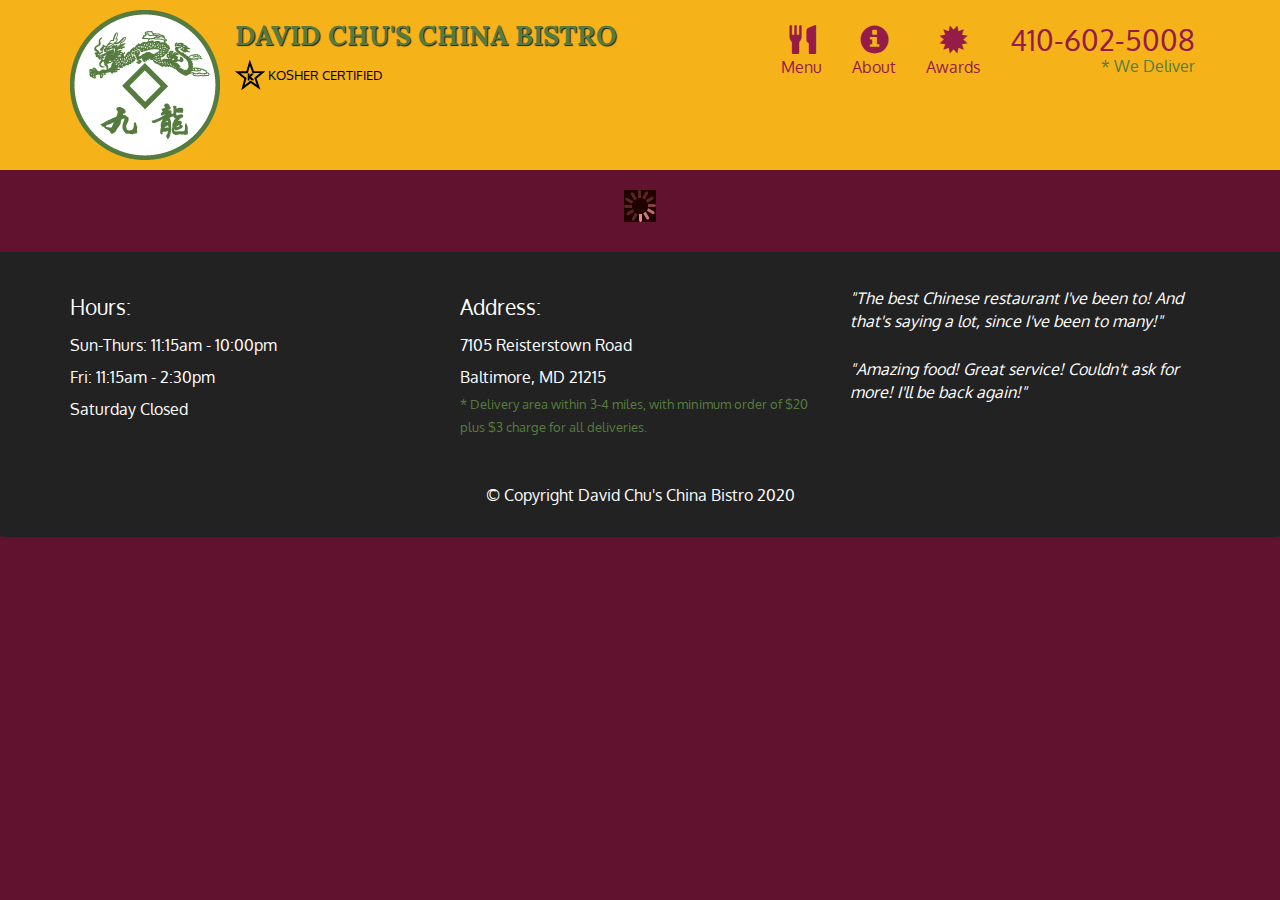
<file: index.html>
<!DOCTYPE html>
<html lang="en">
<head>
  <meta charset="utf-8">
  <meta http-equiv="X-UA-Compatible" content="IE=edge">
  <meta name="viewport" content="width=device-width, initial-scale=1">
  <title>David Chu's China Bistro</title>
  <link rel="stylesheet" href="css/bootstrap.min.css">
  <link rel="stylesheet" href="css/styles.css">
  <link href="https://fonts.googleapis.com/css2?family=Oxygen:wght@300;400;700&display=swap" rel="stylesheet" type='text/css'>
  <link href="https://fonts.googleapis.com/css2?family=Lora&display=swap" rel="stylesheet" type='text/css'>
</head>
<body>
  <header>
    <nav id="header-nav" class="navbar navbar-default">
      <div class="container">
        <div class="navbar-header">
          <a href="index.html" class="pull-left visible-md visible-lg">
            <div id="logo-img"></div>
          </a>

          <div class="navbar-brand">
            <a href="index.html"><h1>David Chu's China Bistro</h1></a>
            <p>
              <img src="images/star-k-logo.png" alt="Kosher certification">
              <span>Kosher Certified</span>
            </p>
          </div>

          <button id="navbarToggle" type="button" class="navbar-toggle collapsed" data-toggle="collapse" data-target="#collapsable-nav" aria-expanded="false">
            <span class="sr-only">Toggle navigation</span>
            <span class="icon-bar"></span>
            <span class="icon-bar"></span>
            <span class="icon-bar"></span>
          </button>
        </div>

        <div id="collapsable-nav" class="collapse navbar-collapse">
          <ul id="nav-list" class="nav navbar-nav navbar-right">
            <li id="navHomeButton" class="visible-xs active">
              <a href="index.html">
                <span class="glyphicon glyphicon-home"></span> Home</a>
            </li>
            <li id="navMenuButton">
              <a href="#" onclick="$dc.loadMenuCategories();">
                <span class="glyphicon glyphicon-cutlery"></span><br class="hidden-xs"> Menu</a>
            </li>
            <li>
              <a href="#">
                <span class="glyphicon glyphicon-info-sign"></span><br class="hidden-xs"> About</a>
            </li>
            <li>
              <a href="#">
                <span class="glyphicon glyphicon-certificate"></span><br class="hidden-xs"> Awards</a>
            </li>
            <li id="phone" class="hidden-xs">
              <a href="tel:410-602-5008">
                <span>410-602-5008</span></a><div>* We Deliver</div>
            </li>
          </ul><!-- #nav-list -->
        </div><!-- .collapse .navbar-collapse -->
      </div><!-- .container -->
    </nav><!-- #header-nav -->
  </header>

  <div id="call-btn" class="visible-xs">
    <a class="btn" href="tel:410-602-5008">
    <span class="glyphicon glyphicon-earphone"></span>
    410-602-5008
    </a>
  </div>
  <div id="xs-deliver" class="text-center visible-xs">* We Deliver</div>

  <div id="main-content" class="container"></div>

  <footer class="panel-footer">
    <div class="container">
      <div class="row">
        <section id="hours" class="col-sm-4">
          <span>Hours:</span><br>
          Sun-Thurs: 11:15am - 10:00pm<br>
          Fri: 11:15am - 2:30pm<br>
          Saturday Closed
          <hr class="visible-xs">
        </section>
        <section id="address" class="col-sm-4">
          <span>Address:</span><br>
          7105 Reisterstown Road<br>
          Baltimore, MD 21215
          <p>* Delivery area within 3-4 miles, with minimum order of $20 plus $3 charge for all deliveries.</p>
          <hr class="visible-xs">
        </section>
        <section id="testimonials" class="col-sm-4">
          <p>"The best Chinese restaurant I've been to! And that's saying a lot, since I've been to many!"</p>
          <p>"Amazing food! Great service! Couldn't ask for more! I'll be back again!"</p>
        </section>
      </div>
      <div class="text-center">&copy; Copyright David Chu's China Bistro 2020</div>
    </div>
  </footer>

  <!-- jQuery (Bootstrap JS plugins depend on it) -->
  <script src="js/jquery-3.5.1.min.js"></script>
  <script src="js/bootstrap.min.js"></script>
  <script src="js/ajax-utils.js"></script>
  <script src="js/script.js"></script>
</body>
</html>
</file>
<file: css/styles.css>
body {
  font-size: 16px;
  color: #fff;
  background-color: #61122f;
  font-family: 'Oxygen', sans-serif;
}

/** HEADER **/
#header-nav {
  background-color: #f6b319;
  border-radius: 0;
  border: 0;
}

#logo-img {
  background: url('../images/restaurant-logo_large.png') no-repeat;
  width: 150px;
  height: 150px;
  margin: 10px 15px 10px 0;
}

.navbar-brand {
  padding-top: 25px;
}
.navbar-brand h1 { /* Restaurant name */
  font-family: 'Lora', serif;
  color: #557c3e;
  font-size: 1.5em;
  text-transform: uppercase;
  font-weight: bold;
  text-shadow: 1px 1px 1px #222;
  margin-top: 0;
  margin-bottom: 0;
  line-height: .75;
}
.navbar-brand a:hover, .navbar-brand a:focus {
  text-decoration: none;
}
.navbar-brand p { /* Kosher cert */
  color: #000;
  text-transform: uppercase;
  font-size: .7em;
  margin-top: 15px;
}
.navbar-brand p span { /* Star-K */
  vertical-align: middle;
}

#nav-list {
  margin-top: 10px;
}
#nav-list a {
  color: #951C49;
  text-align: center;
}
#nav-list a:hover {
  background: #E7E7E7;
}
#nav-list a span {
  font-size: 1.8em;
}

#phone {
  margin-top: 5px;
}
#phone a { /* Phone number */
  text-align: right;
  padding-bottom: 0;
}
#phone div { /* We Deliver */
  color: #557c3e;
  text-align: right;
  padding-right: 15px;
}

.navbar-header button.navbar-toggle, .navbar-header .icon-bar {
  border: 1px solid #61122f;
}
.navbar-header button.navbar-toggle {
  clear: both;
  margin-top: -30px;
}
/* END HEADER */

/* FOOTER */
.panel-footer {
  margin-top: 30px;
  padding-top: 35px;
  padding-bottom: 30px;
  background-color: #222;
  border-top: 0;
}
.panel-footer div.row {
  margin-bottom: 35px;
}
#hours, #address {
  line-height: 2;
}
#hours > span, #address > span {
  font-size: 1.3em;
}
#address p {
  color: #557c3e;
  font-size: .8em;
  line-height: 1.8;
}
#testimonials {
  font-style: italic;
}
#testimonials p:nth-child(2) {
  margin-top: 25px;
}
/* END FOOTER */



/* HOME PAGE */
.container .jumbotron {
  box-shadow: 0 0 50px #3F0C1F;
  border: 2px solid #3F0C1F;
}

#menu-tile, #specials-tile, #map-tile {
  height: 250px;
  width: 100%;
  margin-bottom: 15px;
  position: relative;
  border: 2px solid #3F0C1F;
  overflow: hidden;
}
#menu-tile:hover, #specials-tile:hover, #map-tile:hover {
  box-shadow: 0 1px 5px 1px #cccccc;
}
#menu-tile {
  background: url('../images/menu-tile.jpg') no-repeat;
  background-position: center;
}
#specials-tile {
  background: url('../images/specials-tile.jpg') no-repeat;
  background-position: center;
}
#menu-tile span, #specials-tile span, #map-tile span {
  position: absolute;
  bottom: 0;
  right: 0;
  width: 100%;
  text-align: center;
  font-size: 1.6em;
  text-transform: uppercase;
  background-color: #000;
  color: #fff;
  opacity: .8;
}
/* END HOME PAGE */

/* MENU CATEGORIES PAGE */
.category-tile {
  position: relative;
  border: 2px solid #3F0C1F;
  overflow: hidden;
  width: 200px;
  height: 200px;
  margin: 0 auto 15px;
}
.category-tile span {
  position: absolute;
  bottom: 0;
  right: 0;
  width: 100%;
  text-align: center;
  font-size: 1.2em;
  text-transform: uppercase;
  background-color: #000;
  color: #fff;
  opacity: .8;
}
.category-tile:hover {
  box-shadow: 0 1px 5px 1px #cccccc;
}

#menu-categories-title + div {
  margin-bottom: 50px;
}
/* END MENU CATEGORIES PAGE */

/* SINGLE CATEGORY PAGE */
.menu-item-tile {
  margin-bottom: 25px;
}
.menu-item-tile hr {
  width: 80%;
}
.menu-item-tile .menu-item-price {
  font-size: 1.1em;
  text-align: right;
  margin-top: -15px;
  margin-right: -15px;
}
.menu-item-tile .menu-item-price span {
  font-size: .6em;
}
.menu-item-photo {
  position: relative;
  border: 2px solid #3F0C1F;
  overflow: hidden;
  padding: 0;
  margin-right: -15px;
  margin-left: auto;
  margin-bottom: 20px;
  max-width: 250px;
}
.menu-item-photo div {
  position: absolute;
  bottom: 0;
  right: 0;
  width: 80px;
  background-color: #557c3e;
  text-align: center;
}
.menu-item-description {
  padding-right: 28px;
}
h3.menu-item-title {
  margin: 0 0 10px;
}
.menu-item-details {
  font-size: .9em;
  font-style: italic;
}
/* END SINGLE CATEGORY PAGE */

/********** Large devices only **********/
@media (min-width: 1200px) {
  .container .jumbotron {
    background: url('../images/jumbotron_1200.jpg') no-repeat;
    height: 675px;
  }
}

/********** Medium devices only **********/
@media (min-width: 992px) and (max-width: 1199px) {
  /* Header */
  #logo-img {
    background: url('../images/restaurant-logo_medium.png') no-repeat;
    width: 100px;
    height: 100px;
    margin: 5px 5px 5px 0; 
  }
  /* End Header */

  /* Home Page */
  .container .jumbotron {
    background: url('../images/jumbotron_992.jpg') no-repeat;
    height: 558px;
  }
  /* End Home Page */
}

/********** Small devices only **********/
@media (min-width: 768px) and (max-width: 991px) {
  /* Home Page */
  .container .jumbotron {
    background: url('../images/jumbotron_768.jpg') no-repeat;
    height: 432px;
  }
  /* End Home Page */
}

/********** Extra small devices only **********/
@media (max-width: 767px) {
  /* Header */
  .navbar-brand {
    padding-top: 10px;
    height: 80px;
  }
  .navbar-brand h1 { /* Restaurant name */
    padding-top: 10px;
    font-size: 5vw; /* 1vw = 1% of viewport width */
  }
  .navbar-brand p { /* Kosher cert */
    font-size: .6em;
    margin-top: 12px;
  }
  .navbar-brand p img { /* Star-K */
    height: 20px;
  }

  #collapsable-nav a { /* Collapsed nav menu glyph */
    font-size: 1.2em;
}
  #collapsable-nav a span {
    font-size: 1em;
    margin-right: 5px;
  }

  #call-btn > a {
    font-size: 1.5em;
    display: block;
    margin: 0 20px;
    padding: 10px;
    border: 2px solid #fff;
    background-color: #f6b319;
    color: #951C49;
  }
  #xs-deliver {
    margin-top: 5px;
    font-size: .7em;
    letter-spacing: .1em;
    text-transform: uppercase;
  }
  /* End Header */

  /* Footer */
  .panel-footer section {
    margin-bottom: 30px;
    text-align: center;
  }
  .panel-footer section:nth-child(3) {
    margin-bottom: 0; /* margin already exists on the whole row */
  }
  .panel-footer section hr {
    width: 50%;
  }
  /* End Footer */

  /* Home Page */
  .container .jumbotron {
    margin-top: 30px;
    padding: 0;
  }
  #menu-tile, #specials-tile {
    width: 360px;
    margin: 0 auto 15px;
  }

  .menu-item-photo {
    margin-right: auto;
  }
  .menu-item-tile .menu-item-price {
    text-align: center;
  }
  .menu-item-description {
    text-align: center;
  }
}


/********** Super extra small devices Only :-) (e.g., iPhone 4) **********/
@media (max-width: 479px) {
  /* Header */
  .navbar-brand h1 { /* Restaurant name */
    padding-top: 5px;
    font-size: 6vw;
  }
  /* End Header */
  
  /* Home page */
  #menu-tile, #specials-tile {
    width: 280px;
    margin: 0 auto 15px;
  }

  .col-xxs-12 {
    position: relative;
    min-height: 1px;
    padding-right: 15px;
    padding-left: 15px;
    float: left;
    width: 100%;
  }
}
</file>
